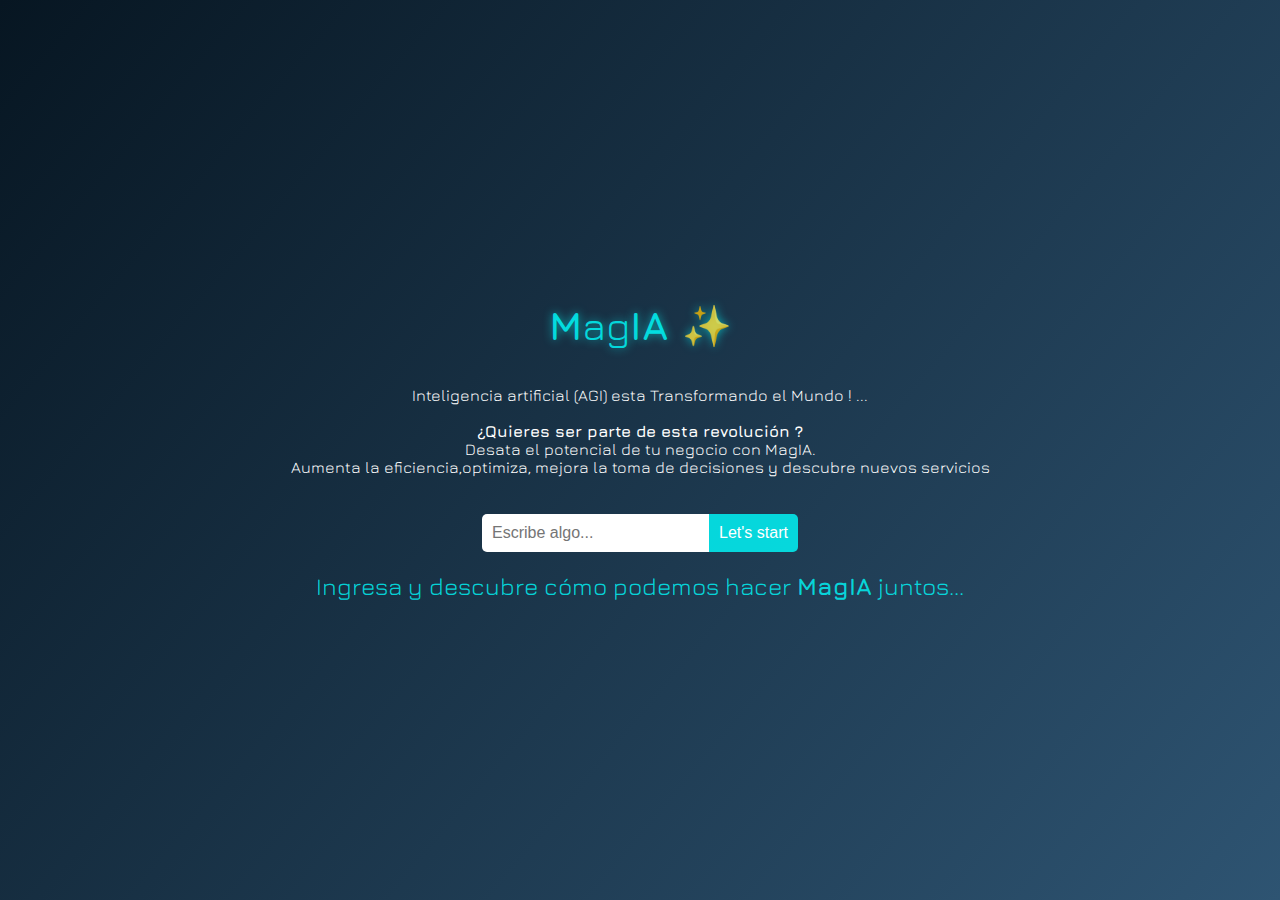
<file: index.html>
<!DOCTYPE html>
<html lang="es">
<head>
    <meta charset="UTF-8">
    <meta name="viewport" content="width=device-width, initial-scale=1.0">
    <title>MAGIA</title>
    <link rel="stylesheet" href="css/styles.css">
</head>
<body class="conten-root">
    <div class="texto-negrita">
       M<span>ag</span><strong>IA</strong> ✨
    </div>
   <br>
  <br>
    <div class="abel-text-centro">
      
            <center><p>Inteligencia artificial (AGI) esta Transformando el Mundo ! ... </p> </center>       
    </div>
  <br>
  <div class="abel-text-centro"> <center><p> <b>¿Quieres ser parte de esta revolución ? </b></p>
              <p> Desata el potencial de tu negocio con MagIA.</p>
              <p> Aumenta la eficiencia,optimiza, mejora la toma de decisiones y descubre nuevos servicios</p>   </center></div>
     <br> 
    <div class="searchbox">
        <input type="text" placeholder="Escribe algo...">
        <button type="submit" onclick="submitForm()">Let's start</button>
    </div>
  
    <div class="label-text"> <p >Ingresa y descubre cómo podemos hacer <b>MagIA</b> juntos...  </p></div>
    <div class="puntero">
      <div class="puntero2"></div>
    </div>   
    <script src="js/index.js"></script>
</body>
</html>
</file>
<file: css/styles.css>
/* Base styles for Magia */
@import url('https://fonts.googleapis.com/css2?family=Jura:wght@300..700&display=swap');

* {
    margin: 0;
    padding: 0;
    box-sizing: border-box;    
}

.conten-root {
    background: linear-gradient(130deg, #071622, #2e5472); 
    height: 100vh;
    width: 100vw;
    display: flex;
    flex-direction: column;
    align-items: center;
    justify-content: center;
    font-family: "Jura", sans-serif;
    color: white;
    overflow: hidden;
}

.texto-negrita {
    text-align: center;
    font-size: 2.5rem;
    color: rgba(0, 255, 255, 0.8);
    text-shadow: 0 0 10px rgba(0, 255, 255, 0.6);
    font-weight: bold;
}

.texto-negrita span {
    font-weight: normal;
}

.searchbox {
    display: flex;
    align-items: center;
    margin-top: 20px;
}

.searchbox input {
    padding: 10px;
    font-size: 1rem;
    border: none;
    border-radius: 5px 0 0 5px;
    outline: none;
}

.searchbox button {
    padding: 10px;
    font-size: 1rem;
    border: none;
    border-radius: 0 5px 5px 0;
    background-color: rgba(0, 255, 255, 0.8);
    color: white;
    cursor: pointer;
}

.searchbox button:hover {
    background-color: rgba(0, 255, 255, 1);
}

.label-text {
    margin-top: 20px;
    font-size: 1.5rem;
    color: rgba(0, 255, 255, 0.8);
}
.label-text-centro {
    margin-top: 20px;
    font-size: 1rem;
    align-items: center;
    justify-content: center;
    color: rgba(0, 255, 255, 0.8);
}
.conte-root{
    /* font-family: Arial, sans-serif; */
     /*background: linear-gradient(135deg, #231b2e, hwb(160 42% 17%)); */
    background: linear-gradient(130deg, #071622, #2e5472); 
     /* color: #333; */
    /*background-color: black;*/
    height: 100vh;
    width: 100vw;
    position: relative;
    overflow: hidden;
}
.conte-btn{    
    height: 100%;
    width: 100%;  
    display: flex;
    align-items: center;    
    justify-content: center;        
}
.btn{
    font-size: 1.5rem;
    font-family: "Jura", sans-serif;
    padding: 18px 40px;
    background-color: rgba(0, 255, 255, 0.2);
    border: rgb(0, 255, 255);
    color: white;
    border-radius: 5px;
    box-shadow: 0px 0px 30px rgba(0, 255, 255, 0.6);
    z-index: 50;
}
.btn:hover{
    transform: scale(0.95);
}
/*puntero*/
.puntero{
    /*background-color: red;
    border: 2px solid rgba(0, 255, 255, 0.2);*
    border-top: 3px solid rgb(0, 89, 255, 0.2);
    border-bottom: 3px solid rgb(192, 224, 49, 0.2);
    border-left: 3px solid rgb(216, 60, 177, 0.2);
    border-right: 3px solid rgb(0, 255, 255, 0.2);*/
    position: absolute;
    top: 0;
    left: 0;
    z-index: 49;
    
}
.puntero2{
    /*background-color: red;
    border: 2px solid rgba(0, 255, 255, 0.2);*/
    
    width: 80%;
    height: 80%;
    margin: 10%;
    /*animation: girar 1s infinite linear;
    background: url('https://upload.wikimedia.org/wikipedia/commons/thumb/2/20/Magic_wand.svg/150px-Magic_wand.svg.png') no-repeat center center;*/
    background-size: contain;
}

 .triangle {
    position: absolute;
    width: 0;
    height: 0;
    border-left: 20px solid transparent;
    border-right: 20px solid transparent;
    border-bottom: 40px solid rgba(255, 255, 255, 0.8);
    pointer-events: none;
    animation: moveAndFade 3s forwards;
}
/* Aplicar la animación a un elemento */
body{
    overflow: hidden;
}

@keyframes EjAnimacion {
    0% {
        transform: translateX(0);
    }
    50% {
        transform: translateX(100px);
    }
    100% {
        transform: translateX(0);
    }
}

@keyframes girar {
    0% {
        transform: rotate(0deg);
    }
    100% {
        transform: rotate(360deg);
    }
}

@keyframes moveAndFade {
    0% {
        opacity: 1;
        transform: translateY(0) scale(1);
    }
    100% {
        opacity: 0;
        transform: translateY(100vh) scale(0.1);
    }
}
</file>
